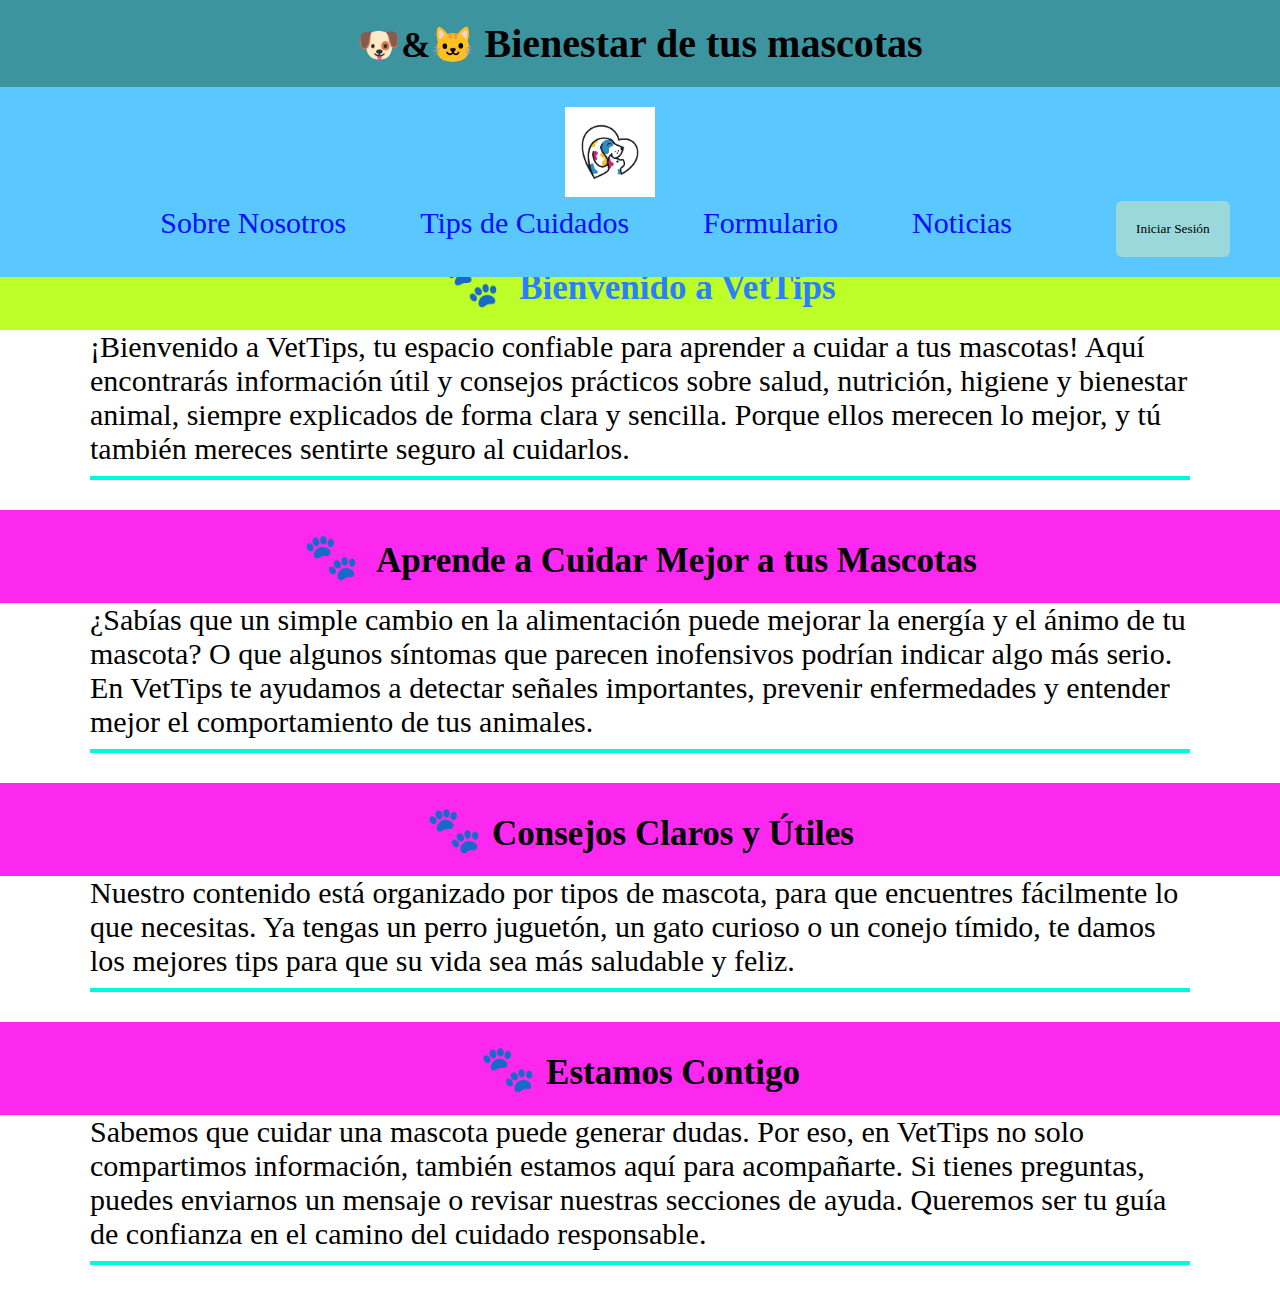
<file: index.html>
<!DOCTYPE html>
<html lang="en">
<head>
    <meta charset="UTF-8">
    <meta name="viewport" content="width=device-width, initial-scale=1.0">
    <title>Página de Práctica</title>
    <link rel="stylesheet" href="estilos.css">
</head>
<body>
    <header>
        <h1>Bienestar de tus mascotas</h1>
        <nav class="navegacion">
            <div class="logo">
                <img src="Imagenes/pet-shop-logo-design.jpg">
            </div>
            <div class="links_naveg">
                <a href="#mensaje" target="_blank">Sobre Nosotros</a>
                <a href="https://madridsalud.es/cuidados-basicos-para-los-animales-de-compania-perros-y-gatos/" target="_blank">Tips de Cuidados</a>
                <a href="">Formulario</a>
                <a href="https://www.diarioveterinario.com/" target="_blank">Noticias</a>
                <button class="boton">Iniciar Sesión</button>
            </div>
            <div id="mensaje" class="ocultar_mensaje">
                <p>
                    ¡En VetTips, creemos que el bienestar de tus mascotas comienza con la información correcta. Somos un equipo apasionado por los animales y comprometido con brindar consejos prácticos y confiables sobre el cuidado, la salud y la felicidad de tus compañeros de cuatro patas. Ya seas un dueño experimentado o estés adoptando por primera vez, aquí encontrarás guías claras, tips útiles y recursos que te ayudarán a ofrecerle a tu mascota una vida sana y plena.
                </p>
            </div>
        </nav>
    </header>
    <main>
        <section class="contenedor">
            <h2> Bienvenido a VetTips</h2>
            <p>¡Bienvenido a VetTips, tu espacio confiable para aprender a cuidar a tus mascotas! Aquí encontrarás información útil y consejos prácticos sobre salud, nutrición, higiene y bienestar animal, siempre explicados de forma clara y sencilla. Porque ellos merecen lo mejor, y tú también mereces sentirte seguro al cuidarlos.</p>

            <h2> Aprende a Cuidar Mejor a tus Mascotas</h2>
            <p>¿Sabías que un simple cambio en la alimentación puede mejorar la energía y el ánimo de tu mascota? O que algunos síntomas que parecen inofensivos podrían indicar algo más serio. En VetTips te ayudamos a detectar señales importantes, prevenir enfermedades y entender mejor el comportamiento de tus animales.
            </p>

            <h2>Consejos Claros y Útiles</h2>
            <p>Nuestro contenido está organizado por tipos de mascota, para que encuentres fácilmente lo que necesitas. Ya tengas un perro juguetón, un gato curioso o un conejo tímido, te damos los mejores tips para que su vida sea más saludable y feliz.
            </p>

            <h2>Estamos Contigo</h2>
            <p>Sabemos que cuidar una mascota puede generar dudas. Por eso, en VetTips no solo compartimos información, también estamos aquí para acompañarte. Si tienes preguntas, puedes enviarnos un mensaje o revisar nuestras secciones de ayuda. Queremos ser tu guía de confianza en el camino del cuidado responsable.
            </p>
            
        </section>
    </main>
</body>
</html>
</file>
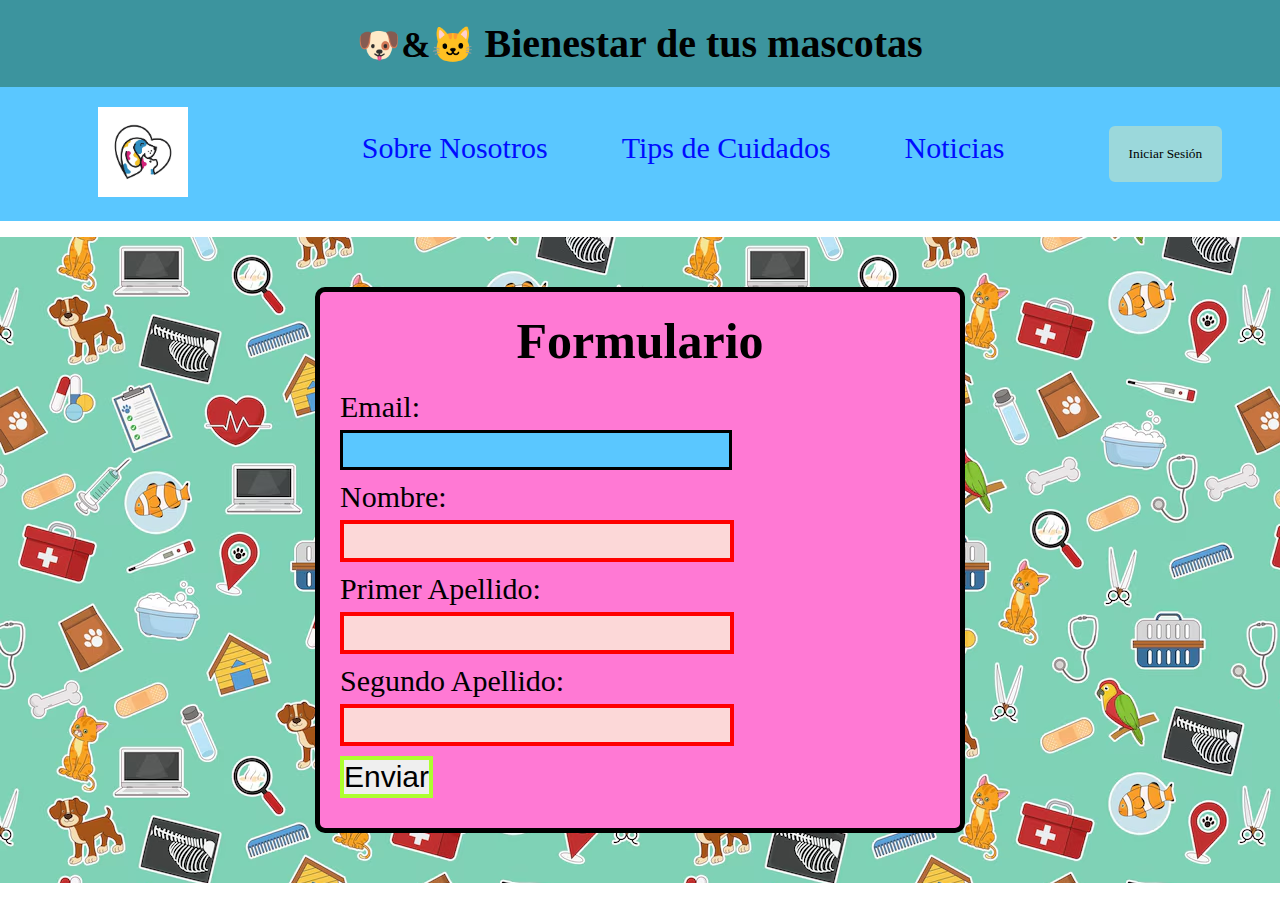
<file: formulario.html>
<!DOCTYPE html>
<html lang="en">
<head>
    <meta charset="UTF-8">
    <meta name="viewport" content="width=device-width, initial-scale=1.0">
    <title>Formulario</title>
    <link rel="stylesheet" href="estilos.css">
</head>
<body>
    <header>
        <h1>Bienestar de tus mascotas</h1>
        <nav class="navegacion">
            <div class="logo">
                <img src="Imagenes/pet-shop-logo-design.jpg">
            </div>
            <div class="links_naveg">
                <a href="#mensaje" target="_blank">Sobre Nosotros</a>
                <a href="https://madridsalud.es/cuidados-basicos-para-los-animales-de-compania-perros-y-gatos/" target="_blank">Tips de Cuidados</a>
                <a href="https://www.diarioveterinario.com/" target="_blank">Noticias</a>
                <button class="boton">Iniciar Sesión</button>
            </div>
            <div id="mensaje" class="ocultar_mensaje">
                <p>
                    ¡En VetTips, creemos que el bienestar de tus mascotas comienza con la información correcta. Somos un equipo apasionado por los animales y comprometido con brindar consejos prácticos y confiables sobre el cuidado, la salud y la felicidad de tus compañeros de cuatro patas. Ya seas un dueño experimentado o estés adoptando por primera vez, aquí encontrarás guías claras, tips útiles y recursos que te ayudarán a ofrecerle a tu mascota una vida sana y plena.
                </p>
            </div>
        </nav>
    </header>
    <div class="formulario">
        <form action="#">
            <h3> Formulario</h3>
            <label for="email">Email:</label>
            <input type="email" id="email" name="email" required>
            
            <label for="name">Nombre:</label>
            <input type="text" id="name" name="name" required>

            <label for="lastname">Primer Apellido:</label>
            <input type="text" id="lastname" name="lastname" required>

            <label for="Second_lastname">Segundo Apellido:</label>
            <input type="text" id="Second_lastname" name="Second_lastname" required>
            
            <input type="submit" value="Enviar">
        </form>
    </div>

</body>
</html>
</file>
<file: estilos.css>
/* Elimina los márgenes y rellenos predeterminados de todos los elementos */
* {
    margin: 0;
    padding: 0;
}
:root {
    --color-border-img: #fd28f0;          /* Se define una variable para el color del borde de la imagen */
    --color-subtitulos: #000cff;          /* Variable para el color de los subtítulos (h3) */
    --fondo-parrafo1: #00ff10;            /* Fondo del primer párrafo dentro del contenedor .parrafos_final */
    --fondo-parrafo2: #00fbff;            /* Fondo para los demás párrafos dentro de .parrafos_final */
}
:root{
    --color-primario-rojo: red;            /* Se define una variable de color primario rojo */
    --color-negro: black;                  /* Se define una variable de color negro */
    --color-fondo-oscuro: #70065C;         /* Se define una variable de un tono oscuro púrpura */
    --color-fondo-oscuro2: #3C949E ;       /* Se define una variable de un tono azul verdoso medio */
}
main{
    margin-top: 150px; /* Espacio superior de 100px para separar el contenido del encabezado */
}
/* Estilos para el título principal h1 */
h1 {
    padding-top: 20px;                                                /* Espacio interno en la parte superior del h1 */
    padding-bottom: 20px;                                             /* Espacio interno en la parte inferior del h1 */
    background-color: var(--color-fondo-oscuro2, #3C949E);          /* Color de fondo del título, usa #3C949E como valor fallback  */
    text-align: center;                                               /* Centra el texto horizontalmente */
    font-family: Georgia, 'Times New Roman', Times, serif;            /* Fuente con estilo clásico */
    font-size: 40px;                                                  /* Tamaño de letra grande para el título */
}
/* Aplica un estilo especial antes del contenido de los encabezados h1 */
h1::before {
    content: "🐶&🐱";       /* Inserta los emojis de un perro y un gato antes del texto del h1 */
    font-size: 35px;        /* Define un tamaño de fuente de 35 píxeles para los emojis */
    margin-right: 10px;     /* Agrega un espacio de 10 píxeles entre los emojis y el texto del h1 */
}
/* Contenedor de la navegación: logo + links */
.navegacion {
    text-align: center;                /* Centra horizontalmente los elementos */
    padding: 20px;                     /* Espacio interior en todos los lados del contenedor de 20px */
    position: fixed;                   /* Fija la barra de navegación en la parte superior de la ventana */
    background-color: #5ac7ff;       /* Color de fondo celeste claro */
    width: 100%;                       /* Ancho completo de la barra de navegación */
}
/* Contenedor del logo */
.logo {
    display: inline-block; /* Hace que se ubique en línea con los links */
    vertical-align: middle; /* Alinea verticalmente con los elementos vecinos */
}
/* Contenedor de los enlaces de navegación */
.links_naveg {
    display: inline-block; /* También en línea, al lado del logo */
    vertical-align: middle; /* Alineado verticalmente al centro */
}
/* Estilos para la imagen del logo */
.logo img {
    height: 90px; /* Altura fija de la imagen */
    width: 90px; /* Ancho fijo de la imagen */
    margin-right: 100px; /* Espacio hacia la derecha, separa la imagen de los enlaces */
}
/* Estilos para los enlaces de navegación */
.links_naveg a {
    text-decoration: none;           /* Elimina el subrayado predeterminado de los enlaces */
    font-size: 30px;                 /* Establece un tamaño de fuente grande para mayor visibilidad */
    margin-left: 70px;              /* Agrega espacio a la izquierda de cada enlace para separarlos */
    color: var(--color-subtitulos);                 /* Color inicial del texto del enlace (azul brillante) */
    transition: color 0.3s;         /* Suaviza el cambio de color en 0.3 segundos al hacer hover */
}
.links_naveg a:hover {
    color: var(--color-primario-rojo);                 /* Cambia el color del texto a rojo al pasar el cursor */
}
/* Estilos para el botón dentro de la navegación */
.links_naveg button {
    margin-left: 100px; /* Separación a la izquierda respecto al último enlace */
    padding: 15px; /* Espacio interno alrededor del texto del botón */
    border: 5px solid #9BD8DB; /* Borde grueso celeste claro */
    font-family: Georgia, 'Times New Roman', Times, serif; /* Fuente clásica del botón */
    color: var(--color-negro); /* Color del texto del botón */
    border-radius: 6PX; /* Bordes redondeados (¡mejor usar "6px" en minúsculas!) */
    background-color: #9BD8DB; /* Color de fondo celeste claro */
}
/* Efecto hover (cuando el cursor pasa encima del botón) */
button:hover {
    background-color: #2DA0FA; /* Cambia el color de fondo a azul más fuerte */
}
/* Oculta el contenido por defecto usando la clase .ocultar_mensaje */
.ocultar_mensaje {
    display: none; /* No se muestra en la página hasta que se active */
}
/* Estilos cuando el elemento con id="mensaje" este activo por (target) */
#mensaje:target {
    display: block; /* Muestra el bloque (sobrescribe el display: none anterior) */
    padding: 20px; /* Agrega espacio interno alrededor del contenido */
    margin-top: 10px; /* Espacio superior respecto a otros elementos */
    background-color: #d0f0c0; /* Fondo verde claro para destacar el mensaje */
    border: 2px solid #4CAF50; /* Borde sólido de 2px con color verde */
    border-radius: 10px; /* Bordes redondeados de 10px */
    font-family: Arial, sans-serif; /* Fuente principal Arial, si no está disponible usa sans-serif */
    font-size: 18px; /* Tamaño de fuente de 18 píxeles */
}
/* Estilo base para el botón con clase .boton_mensaje */
.boton_mensaje {
    position: relative;                             /* Establece el contexto de posicionamiento para el pseudo-elemento ::after */
    padding: 10px;                                  /* Espaciado interno de 10 píxeles */
    border: 3px solid var(--color-negro);                      /* Borde sólido negro de 3 píxeles */
    background-color: aquamarine;                 /* Color de fondo verde agua */
    font-size: 15px;                                /* Tamaño de fuente de 15 píxeles */
}
/* Estilo para el pseudo-elemento ::after del botón */
.boton_mensaje::after {
    content: "";                                      /* Genera un pseudo-elemento vacío */
    display: block;                                   /* El pseudo-elemento se comporta como un bloque */
    position: absolute;                               /* Permite posicionarlo de forma exacta dentro del botón */
    top: 0;                                           /* Se ubica en la parte superior del botón */
    left: 0;                                          /* Se ubica en la parte izquierda del botón */
    box-shadow: 10px 10px 2px rgba(0, 0, 0, 0.5);   /* Aplica una sombra negra, desplazada 10px a la derecha y abajo, con un difuminado leve de 2px */
    width: 100%;                                      /* El pseudo-elemento ocupa todo el ancho del botón */
    height: 100%;                                     /* El pseudo-elemento ocupa toda la altura del botón */
}
/* Aplica estilos generales a todos los párrafos dentro del contenedor */
.contenedor p {
    padding-bottom: 30px;       /* Espacio debajo de cada párrafo */
    margin-left: 90px;          /* Margen izquierdo para alejarlo del borde */
    margin-right: 90px;         /* Margen derecho igual que el izquierdo */
    font-size: 30px;            /* Tamaño de letra grande para mejorar la lectura */
}
/* Estilo para agregar una línea después de cada párrafo dentro de '.contenedor' */
.contenedor p::after {
    content: "";                      /* Crea un pseudo-elemento vacío */
    display: block;                   /* Hace que el pseudo-elemento sea un bloque (ocupa todo el ancho disponible) */
    height: 4px;                      /* Define la altura de la línea en 4 píxeles */
    width: 100%;                      /* La línea ocupa el 100% del ancho del contenedor del párrafo */
    background-color: #00f9df;      /* Establece el color de la línea (verde azulado) */
    margin-top: 10px;                 /* Añade un espacio de 10 píxeles entre el párrafo y la línea */
}
/* Aplica estilos solo al primer <h2> que sea hijo de .contenedor */
.contenedor h2:first-child {
    color: #2880fd;             /* Texto azul para destacar */
    background-color: #bdfd28;  /* Fondo verde claro para resaltar */
    text-align: center;         /* Centra el texto horizontalmente */
}
/* Inserta una huella antes de cada h2 dentro de un contenedor con clase "contenedor" */
.contenedor h2::before {
    content: "🐾";          /* Muestra una huella de animal antes del subtítulo */
    font-size: 45px;        /* Tamaño del emoji: 45 píxeles */
    margin-right: 10px;     /* Espacio entre la huella y el texto del h2 */
}
/* Aplica estilos generales a todos los <h2> dentro del contenedor */
.contenedor h2 {
    text-align: center;         /* Centra el texto (reafirma la alineación) */
    background-color: #fd28f0;  /* Fondo rosa brillante para destacar los títulos */
    padding: 20px;              /* Espaciado interno para que el texto no esté pegado al borde */
    font-size: 35px;            /* Tamaño de fuente mayor que el párrafo para jerarquía visual */
}
/* Estilos para el contenedor con clase .cita */
.cita {
    text-align: center;      /* Centra horizontalmente el texto dentro del contenedor */
    margin-bottom: 30px;     /* Agrega espacio debajo de la cita para separarla de otros elementos */
    font-size: 40px;         /* Tamaño grande del texto de la cita para destacarla visualmente */
}
/* Pseudo-elemento ::before para agregar comillas al inicio de la cita */
.cita::before {
    content: "''";             /* Inserta comillas simples dobles antes del contenido real de la cita */
    font-size: 40px;           /* Tamaño de fuente igual al texto de la cita para mantener proporción */
    color: var(--color-negro);           /* Color negro para las comillas */
}
/* Pseudo-elemento ::after para agregar comillas al final de la cita */
.cita::after {
    content: "''";           /* Inserta comillas simples dobles después del contenido real de la cita */
    font-size: 40px;         /* Tamaño de fuente igual al texto de la cita para mantener proporción */
    color: var(--color-negro);         /* Color negro para las comillas */
}
.input_icono {
    position: relative;      /* Contenedor relativo para que el ícono se posicione respecto a este div */
    display: inline-block;   /* Hace que el input y el ícono se comporten como un bloque en línea */
    margin: 100px;           /* Espacio exterior alrededor del contenedor */
}
.input_icono::before {
    content: "🔍";     /* Inserta el ícono antes del contenido del div */
    position: absolute; /* Posiciona el ícono de forma absoluta dentro del contenedor */
    left: 10px;         /* Ubicación del ícono desde la izquierda del contenedor */
    top: 20%;           /* Ubicación del ícono desde la parte superior (20% del alto del contenedor) */
    font-size: 20px;    /* Tamaño del ícono */
    color: gray;      /* Color del ícono */
}
.input_icono input {
    padding-left: 45px;         /* Añade espacio a la izquierda del input para que no se sobreponga con el ícono */
    height: 40px;               /* Altura del campo de entrada */
    font-size: 28px;            /* Tamaño del texto dentro del input */
}
/* --------------------------------------------Formulario-----------------------------------------------------------------------------------------*/
.formulario {
    background-image: url(Imagenes/clinica-veterinaria.avif);   /* Imagen de Fondo para todo el bloque del formulario */
    padding: 50px;   
    margin-top: 150px;                                           /* Espacio interno alrededor del contenido */
}
.formulario h3 {
    font-size: 50px;                                   /* Tamaño grande del texto del título */
    font-family: Georgia, 'Times New Roman', Times, serif; /* Tipografía clásica y elegante */
    margin-bottom: 20px;                               /* Espacio debajo del título */
    text-align: center;                                /* Centra el texto horizontalmente */
}
form {
    background-color: #ff79d4; /* Fondo rosa para el formulario */
    padding: 20px;             /* Espacio interno dentro del formulario */
    max-width: 600px;          /* Ancho máximo del formulario */
    margin: 0 auto;            /* Centra el formulario horizontalmente */
    border-radius: 10px;       /* Bordes redondeados */
    border: 5px solid var(--color-negro);
}
.formulario form label, .formulario form input {
    display: block;       /* Cada elemento ocupa toda la línea, uno debajo del otro */
    font-size: 30px;      /* Tamaño grande del texto para buena legibilidad */
    margin-bottom: 6px;   /* Espacio entre etiquetas y campos */
}
input{
    outline: none;        /* Elimina el contorno predeterminado al hacer clic en el campo */
}
.formulario form input {
    margin-bottom: 10px;  /* Espacio extra entre campos de entrada */
}
/* Aplica a los campos inválidos del formulario */
input:invalid {
    border: 4px solid var(--color-primario-rojo);          /* Borde rojo grueso */
    background-color: #fcd8d8;      /* Fondo rojo claro para indicar error */
}
/* Aplica a los campos válidos */
input:valid {
    border: 4px solid greenyellow;  /* Borde verde para indicar que es válido */
}
/* Aplica solo a campos de tipo email */
input[type="email"]{
    background-color: #5ac7ff;      /* Fondo azul claro */
    border: 3px solid var(--color-negro);        /* Borde negro */
}
/* Aplica cuando un campo está enfocado (activo/clickeado) */
input:focus {
    background-color: #f9fa88;      /* Fondo amarillo claro */
    border: 2px solid #000cff;      /* Borde Azul */
}
.contenedor2 {
    padding-top: 20px;   /* Espacio extra arriba del contenedor */
    height: 50vh;        /* El contenedor ocupa la mitad de la altura de la pantalla */
    width: 45%;          /* El contenedor ocupa el 45% del ancho de la pantalla */
    margin: 0 auto;      /* Centrado automático en horizontal */
}
.box1 img, .box2 img {
    height: 90%;        /* La imagen ocupa el 90% de la altura del contenedor */
    width: 90%;         /* La imagen ocupa el 90% del ancho del contenedor */
    display: block;     /* Convierte la imagen en un elemento de bloque para que se pueda centrar */
    margin: 0 auto;     /* Centra la imagen horizontalmente dentro del contenedor */
    padding: 15px;      /* Añade 15px de espacio dentro del contenedor de la imagen */
}
.box1 {
    background-color: #3C949E;                   /* Color de fondo azul verdoso */
    height: 45vh;                                  /* El cuadro ocupa el 45% de la altura de la pantalla */
    width: 35vw;                                   /* El cuadro ocupa el 35% del ancho de la pantalla */
    position: absolute;                            /* Se coloca de forma libre en la página */
    margin-left: 300px;                            /* Se mueve 300px hacia la derecha */
    z-index: -1;                                   /* Se coloca por detrás de otros elementos */
    border: 5px solid blue;                      /* Borde azul de 5px */
    box-shadow: 10px 10px 5px rgb(244, 3, 3);    /* Sombra roja desplazada */
}
.box2 {
    background-color: #4CAF50;                       /* Fondo verde */
    height: 45vh;                                      /* El cuadro ocupa el 45% de la altura de la pantalla */
    width: 35vw;                                       /* El cuadro ocupa el 35% del ancho de la pantalla */
    border: 5px solid violet;                        /* Borde violeta de 5px */
    box-shadow: 0px 10px 5px 0px rgb(244, 3, 3);     /* Sombra roja desplazada */
}
.fondo {
    height: 10vh;                                     /* Altura del 10% del alto de la ventana del navegador */
    width: 100%;                                      /* Ancho del 100% del contenedor padre */
    background-color: var(--color-fondo-oscuro, #70065C);      /* Color de fondo usando una variable, usa #70065C como valor fallback  */
}
/* -------------------------------------------------------------------------------------------------------------------------------------*/

.parrafos_final img:only-of-type {
    height: 500px;                               /* Altura fija de la imagen */
    width: 700px;                                /* Ancho fijo de la imagen */
    border: 20px solid var(--color-border-img);  /* Borde de 20px con el color definido en la variable */
    border-radius: 10px;                         /* Bordes redondeados de 10px */
}
.parrafos_final img{
    position: relative;                        /* Posiciona la imagen de forma relativa la imagen queda exactamente igual */
    top: 0px;                                  /* Desplaza la imagen 0px hacia arriba */
    left: 0px;                                 /* Desplaza la imagen 0px hacia la derecha */
}
.parrafos_final {
    margin: 0 auto;                        /* Centra el contenedor horizontalmente */
    text-align: center;                    /* Centra el texto e imágenes dentro del contenedor */
}
.parrafos_final h3 {
    font-family: Arial, Helvetica, sans-serif;  /* Fuente para los subtítulos h3 */
    font-size: 30px;                             /* Tamaño de fuente grande para subtítulos */
    margin-top: 40px;                            /* Espacio superior para separar del contenido anterior */
    color: var(--color-subtitulos);             /* Color del texto usando la variable definida */
}
.parrafos_final h3::before{
    content: "🐾";          /* Muestra una huella de animal antes del subtítulo */
    font-size: 45px;        /* Tamaño del emoji: 45 píxeles */
    margin-right: 10px;     /* Espacio entre la huella y el texto del h2 */
}
.parrafos_final p:first-of-type {
    text-align: left;                                                             /* Alinea el texto a la izquierda */
    margin-top: 20px;                                                             /* Espacio superior */
    margin-left: 60px;                                                            /* Márgen Izquierdo */
    margin-right: 60px;                                                           /* Márgen Derecho */
    font-family: 'Franklin Gothic Medium', 'Arial Narrow', Arial, sans-serif;     /* Fuente del texto */
    background-color: var(--fondo-parrafo1);                                      /* Fondo del primer párrafo */
    padding: 30px;                                                                /* Espaciado interno para separar el texto del borde */
}
.parrafos_final p {
    text-align: left;                                                                /* Alineación del texto a la izquierda */
    margin-top: 20px;                                                                /* Espacio superior */
    margin-left: 60px;                                                               /* Márgen Izquierdo */
    margin-right: 60px;                                                              /* Márgen Derecho */
    font-family: 'Franklin Gothic Medium', 'Arial Narrow', Arial, sans-serif;        /* Fuente */
    background-color: var(--fondo-parrafo2);                                         /* Fondo para los demás párrafos */
    padding: 30px;                                                                   /* Espaciado interno */
}
.parrafos_final p::after{
    content: "";                      /* Crea un pseudo-elemento vacío */
    display: block;                   /* Hace que el pseudo-elemento sea un bloque (ocupa todo el ancho disponible) */
    height: 4px;                      /* Define la altura de la línea en 4 píxeles */
    width: 100%;                      /* La línea ocupa el 100% del ancho del contenedor del párrafo */
    background-color: var(--color-negro);        /* Establece el color de la línea (Negro) */
    margin-top: 15px;                 /* Añade un espacio de 15 píxeles entre el párrafo y la línea */
}
.tarjeta{ 
    background-color: var(--color-primario-rojo);          /* Color de fondo de la tarjeta a rojo */
    margin: 0 auto;                   /* Centra horizontalmente la tarjeta dentro de su contenedor padre */
    height: 200px;                    /* Define la altura de la tarjeta en 200 píxeles */
    width: 200px;                     /* Define el ancho de la tarjeta en 200 píxeles, creando un cuadrado */
    border: 5px solid var(--color-negro);        /* Borde de 5 píxeles de grosor, de estilo sólido y color negro */
    border-radius: 5px;               /* Redondea las esquinas de la tarjeta con un radio de 5 píxeles */
    position: relative;               /* Posición en "relative", lo que permite posicionar elementos absolutos dentro de ella */
    margin-bottom: 20px;              /* Añade un margen de 20 píxeles en la parte inferior de la tarjeta */
    margin-top: -50px;                /* Añade un margen negativo de 50 píxeles en la parte superior de la tarjeta */
}
.boton_eliminar{                   
    position: absolute;               /* Posición en "absolute", lo que permite posicionarlo relativamente en la tarjeta */
    top: 70px;                        /* Posiciona el borde superior del botón a 70 píxeles */
    left: 40px;                       /* Posiciona el borde izquierdo del botón a 40 píxeles */
    padding: 20px;                    /* Añade un espacio de relleno de 20 píxeles dentro del botón */
    border: none;                     /* Elimina cualquier borde predeterminado del botón */
    border-radius: 10px;              /* Redondea las esquinas del botón con un radio de 10 píxeles */
    font-weight: bold;                /* Grosor de la fuente del texto del botón en negrita */
    font-size: 20px;                  /* Tamaño de la fuente del texto del botón en 20 píxeles */
}
.tarjeta h5{                         
    text-align: center;                    /* Centra horizontalmente el texto dentro del elemento h5 */
    position: absolute;                    /* Posición en "absolute", permitiendo posicionarlo dentro de la tarjeta */
    top: 15px;                             /* Posiciona el borde superior del h5 a 15 píxeles desde el borde superior de la tarjeta */
    left: 50px;                            /* Posiciona el borde izquierdo del h5 a 50 píxeles desde el borde izquierdo de la tarjeta */
    font-family: 'Lucida Sans', 'Lucida Sans Regular', 'Lucida Grande', 'Lucida Sans Unicode', Geneva, Verdana, sans-serif;  /* Fuente para el texto */
    font-size: 25px;                       /* Tamaño de la fuente del texto en 25 píxeles */
    box-shadow: 3px 3px 9px 3px var(--color-negro);   /* Añade una sombra al texto */
}
.card img {
    height: 100%;     /* La imagen ocupará toda la altura del contenedor .card */
    width: 100%;      /* La imagen ocupará todo el ancho del contenedor .card */
}
.card {
    margin: 0 auto;                               /* Centra la card horizontalmente en la página */
    width: 300px;                                 /* Ancho de la card 300px */
    height: 400px;   
    --color-fondo-amarillo: #f9fa88 ;                      /* Altura de la card 400px */
    background-color: var(--color-fondo-amarillo);           /* Le da un color de fondo amarillo claro, se usa la variable de color dentro de .card local */
    position: relative;                                      /* Permite mover la card usando propiedades como top o left */
    top: 50px;                                               /* Mueve la card 50px hacia abajo desde su posición normal */
    transform: rotate(15deg);                                /* Gira la card 15 grados para dar un efecto visual */
    box-shadow: 3px 3px 9px 3px var(--color-negro);          /* Aplica una sombra alrededor de la card */
    padding: 20px;                                           /* Agrega espacio interno de 20px */
}
</file>
